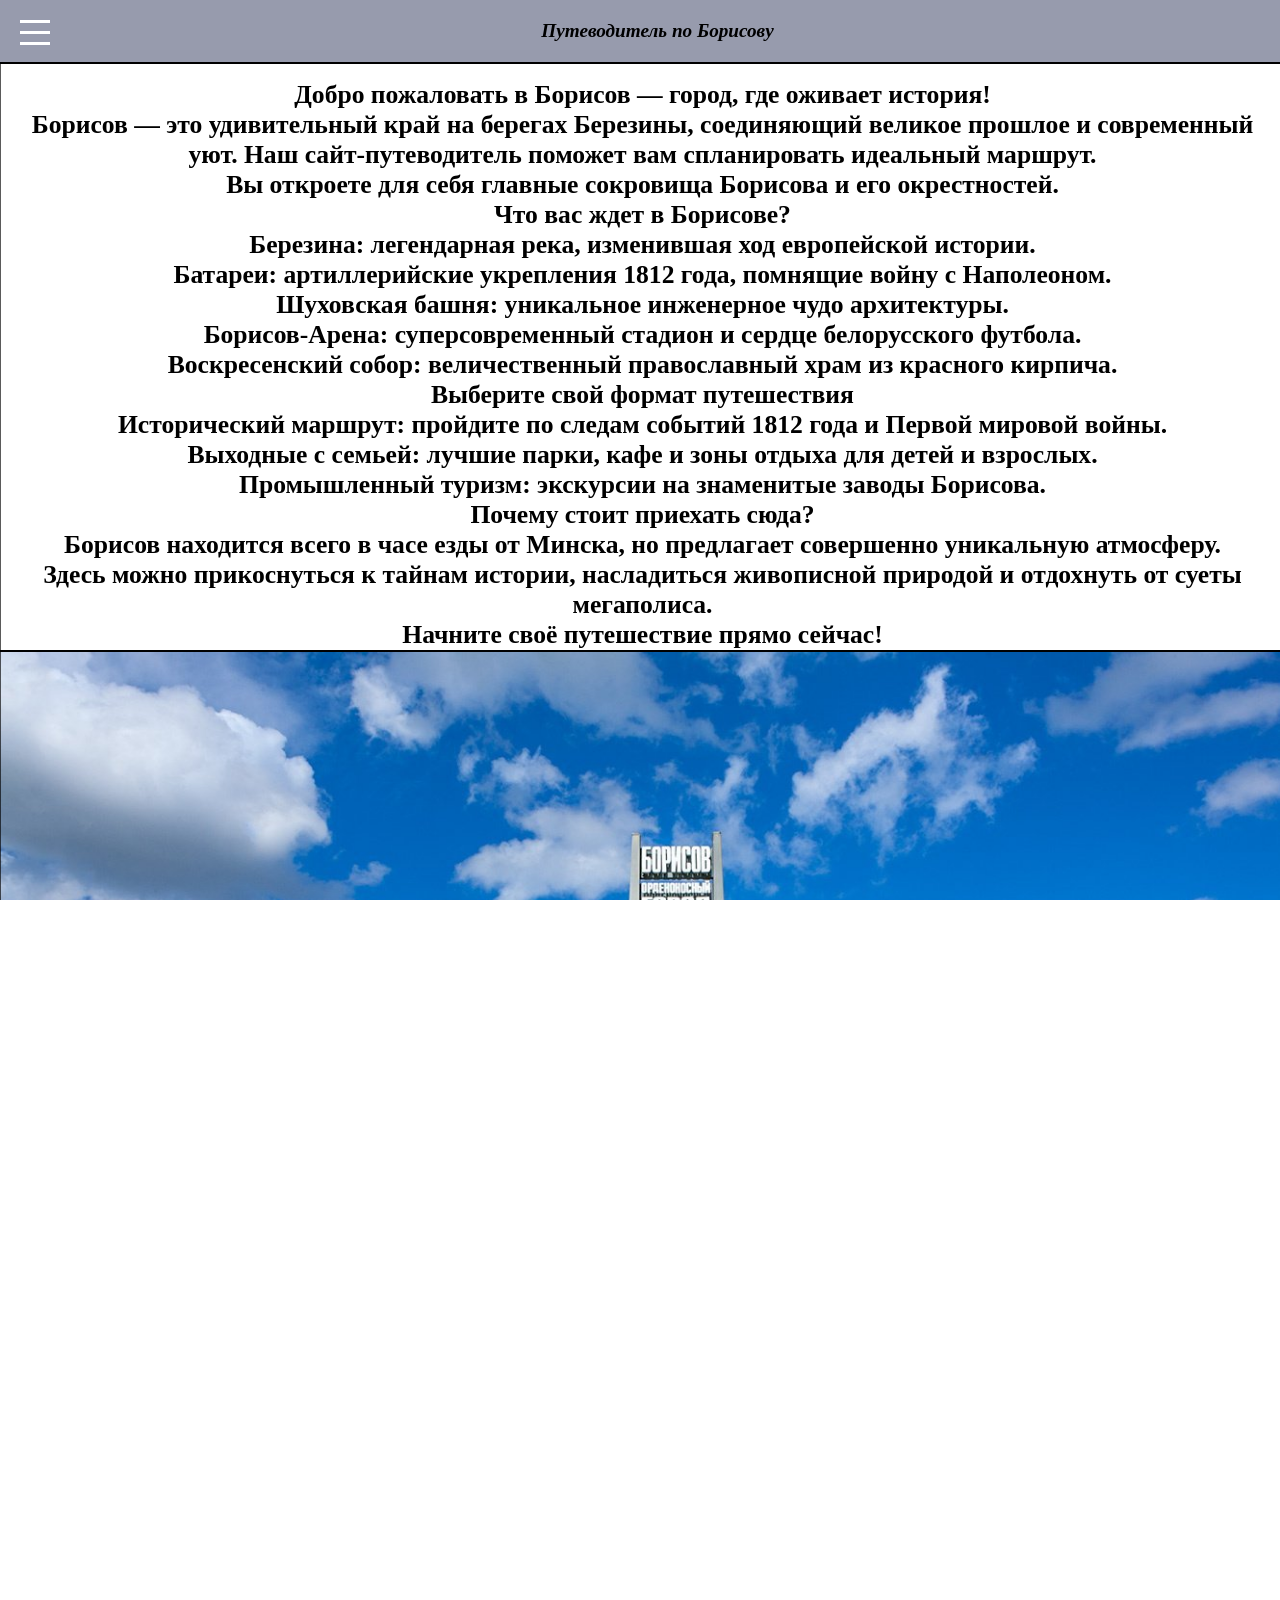
<file: index.html>
<!DOCTYPE html>
 <html lang="ru">
        <head>
            <meta charset="UTF-8">
            <meta name="viewport" content="width=device-width, initial-scale=1.0">
            <title>Гид по Борисову</title>
            <link rel="shortcut icon" href="img/main_warp/favicon.png" type="image/x-icon">
            <link rel="stylesheet" href="css/css main/header.css">
            <link rel="stylesheet" href="css/main.css">
            <link rel="stylesheet" href="css/css main/footer.css">
            <link rel="stylesheet" href="css/css main/aside.css">
            <link rel="stylesheet" href="css/style.css">
        </head>
        <body>
            
            <div class="content">

                <header>
                    <h2>Путеводитель по Борисову</h2>
                </header>
                <input type="checkbox" id="burger-toggle" class="burger-toggle">
                <label for="burger-toggle" class="burger-btn">
                    <span></span>
                </label>
                <!-- боковая сторона -->
            <aside id="aside">     
                <img id="aside_img" src="img/main/L_height.webp" alt="" > 

                <ul id="aside_ul" style="color: white;">    
                    <li><a href="index.html">Главная страница</a></li>
                    <li><a href="html/main.html">Основная информация</a></li>
                    <li><a href="html/cafe.html">Общественные пространства</a></li>
                    <li><a href="html/attractions.html">Достопримечательности</a></li>
                    <li><a href="html/educational.html">Учебные заведения</a></li>
                    <li><a href="html/map.html">Карта города</a></li>
                    <li><a href="html/fabric.html">Производства</a></li>
                    <li><a href="html/another.html">Прочее</a></li>
                </ul>
            </aside>

            <!-- основная часть -->
            <main id="main" class="main-content">
                <p id="tetx_main">Добро пожаловать в Борисов — город, где оживает история! 
                Борисов — это удивительный край на берегах Березины, соединяющий великое прошлое и современный уют. Наш сайт-путеводитель поможет вам спланировать идеальный маршрут. 
                Вы откроете для себя главные сокровища Борисова и его окрестностей.
                Что вас ждет в Борисове?
                Березина: легендарная река, изменившая ход европейской истории.
                Батареи: артиллерийские укрепления 1812 года, помнящие войну с Наполеоном.
                Шуховская башня: уникальное инженерное чудо архитектуры.
                Борисов-Арена: суперсовременный стадион и сердце белорусского футбола.
                Воскресенский собор: величественный православный храм из красного кирпича. 
                Выберите свой формат путешествия
                Исторический маршрут: пройдите по следам событий 1812 года и Первой мировой войны.
                Выходные с семьей: лучшие парки, кафе и зоны отдыха для детей и взрослых.
                Промышленный туризм: экскурсии на знаменитые заводы Борисова. 
                Почему стоит приехать сюда?
                Борисов находится всего в часе езды от Минска, но предлагает совершенно уникальную атмосферу. 
                Здесь можно прикоснуться к тайнам истории, насладиться живописной природой и отдохнуть от суеты мегаполиса.
                Начните своё путешествие прямо сейчас! 
                </p>
                <img class="img_main" src="img/main/xvcg3f1hgyc22w38g7cdtgg3aq113fbf.jpg" alt="ВЪезд в Борисов">
                <img class="img_main" src="img/main/caption.jpg" alt="Воскресенский собор Борисова">
                <img class="img_main" src="img/main/5f184b647d2b8-borisov1500.jpg" alt="Борисов-Арена">
            
            </main>
            
            <!-- футер -->
            <footer>
                <h3>Это мой первый сайт. Надеюсь вам понравилось😊</h3>

                <ul id="footer_ul">
                    <li><a href="https://t.me/guideBorisov" target="_blank">Мой Telegram</a></li>
                </ul>

            </footer>
            </div>
        </body> 
 </html>
</file>
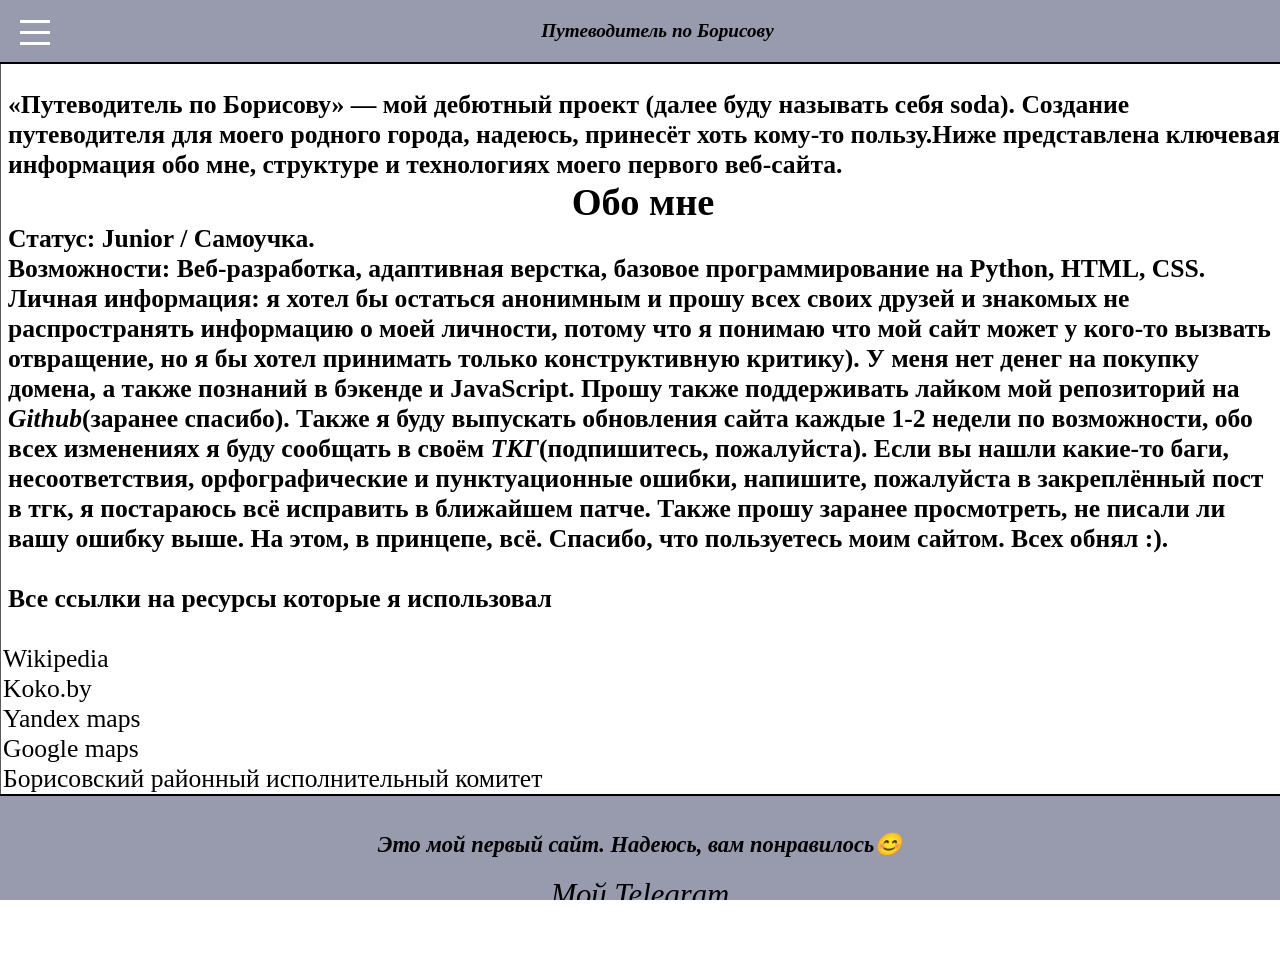
<file: html/another.html>
<!DOCTYPE html>
    <html lang="ru">
    <head>
        <meta charset="UTF-8">
        <meta name="viewport" content="width=device-width, initial-scale=1.0">
        <title>Карта города</title>

        <link rel="shortcut icon" href="../img/main_warp/favicon.png" type="image/x-icon">
        <link rel="stylesheet" href="../css/css main/header.css">
        <link rel="stylesheet" href="../css/css main/footer.css">
        <link rel="stylesheet" href="../css/css main/aside.css">
        <link rel="stylesheet" href="../css/style.css">
        <link rel="stylesheet" href="../css/main_different/main_another.css">
    </head>
    <body>
    <header>
            <h2>Путеводитель по Борисову</h2>
            </header>
            
            <div class="content">

                <input type="checkbox" id="burger-toggle" class="burger-toggle">
                <label for="burger-toggle" class="burger-btn">
                    <span></span>
                </label>
                <!-- боковая сторона -->
            <aside id="aside">     
                <img id="aside_img" src="../img/main/L_height.webp" alt=""> 

                <ul id="aside_ul" style="color: white;">    
                    <li><a href="../index.html">Главная страница</a></li>
                    <li><a href="../html/main.html">Основная информация</a></li>
                    <li><a href="../html/cafe.html">Общественные пространства</a></li>
                    <li><a href="../html/attractions.html">Достопримечательности</a></li>
                    <li><a href="../html/educational.html">Учебные заведения</a></li>
                    <li><a href="../html/map.html">Карта города</a></li>
                    <li><a href="../html/fabric.html">Производства</a></li>
                    <li><a href="../html/another.html">Прочее</a></li>
                </ul>
            </aside>

            <!-- основная часть -->
            <main id="main_another" class="main-content">
                <p>«Путеводитель по Борисову» — мой дебютный проект (далее буду называть себя soda). Создание путеводителя для моего родного города, надеюсь, принесёт хоть кому-то пользу.Ниже представлена ключевая информация обо мне, структуре и технологиях моего первого веб-сайта.</p>
                <h2>Обо мне</h2> 
                <p>Статус: Junior / Самоучка. <br> Возможности: Веб-разработка, адаптивная верстка, базовое программирование на Python, HTML, CSS. <br>  Личная информация: я хотел бы остаться анонимным и прошу всех своих друзей и знакомых не распространять информацию о моей личности, потому что я понимаю что мой сайт может у кого-то вызвать отвращение, но я бы хотел принимать только конструктивную критику). У меня нет денег на покупку домена, а также познаний в бэкенде и JavaScript. Прошу также поддерживать лайком мой репозиторий на <a href="https://github.com/volkovssivan-max/BorisovGuide" target="_blank"><b><i>Github</i></b></a>(заранее спасибо). Также я буду выпускать обновления сайта каждые 1-2 недели по возможности, обо всех изменениях я буду сообщать в своём <a href="https://t.me/guideBorisov" target="_blank"><i><b>ТКГ</b></i></a>(подпишитесь, пожалуйста). Если вы нашли какие-то баги, несоответствия, орфографические и пунктуационные ошибки, напишите, пожалуйста в закреплённый пост в тгк, я постараюсь всё исправить в ближайшем патче. Также прошу заранее просмотреть, не писали ли вашу ошибку выше. На этом, в принцепе, всё. Cпасибо, что пользуетесь моим сайтом. Всех обнял :).</p><br>
                <p>Все ссылки на ресурсы которые я использовал</p><br>
                <ul>
                    <li><a href="https://ru.wikipedia.org/wiki/%D0%91%D0%BE%D1%80%D0%B8%D1%81%D0%BE%D0%B2_(%D0%B3%D0%BE%D1%80%D0%BE%D0%B4)">Wikipedia</a></li>
                    <li><a href="https://koko.by/catalog/borisov">Koko.by</a></li>
                    <li><a href="https://yandex.by/maps/">Yandex maps</a></li>
                    <li><a href="https://maps.google.com/">Google maps</a></li>
                    <li><a href="https://borisov.gov.by/">Борисовский районный исполнительный комитет</a></li>
                </ul>
            </main>
            
            <!-- футер -->
            <footer>
                <h3>Это мой первый сайт. Надеюсь, вам понравилось😊</h3>

                <ul id="footer_ul">
                    <li><a href="https://t.me/guideBorisov" target="_blank">Мой Telegram</a></li>
                </ul>

            </footer>
        </div>    
    </body>
</html>
</file>
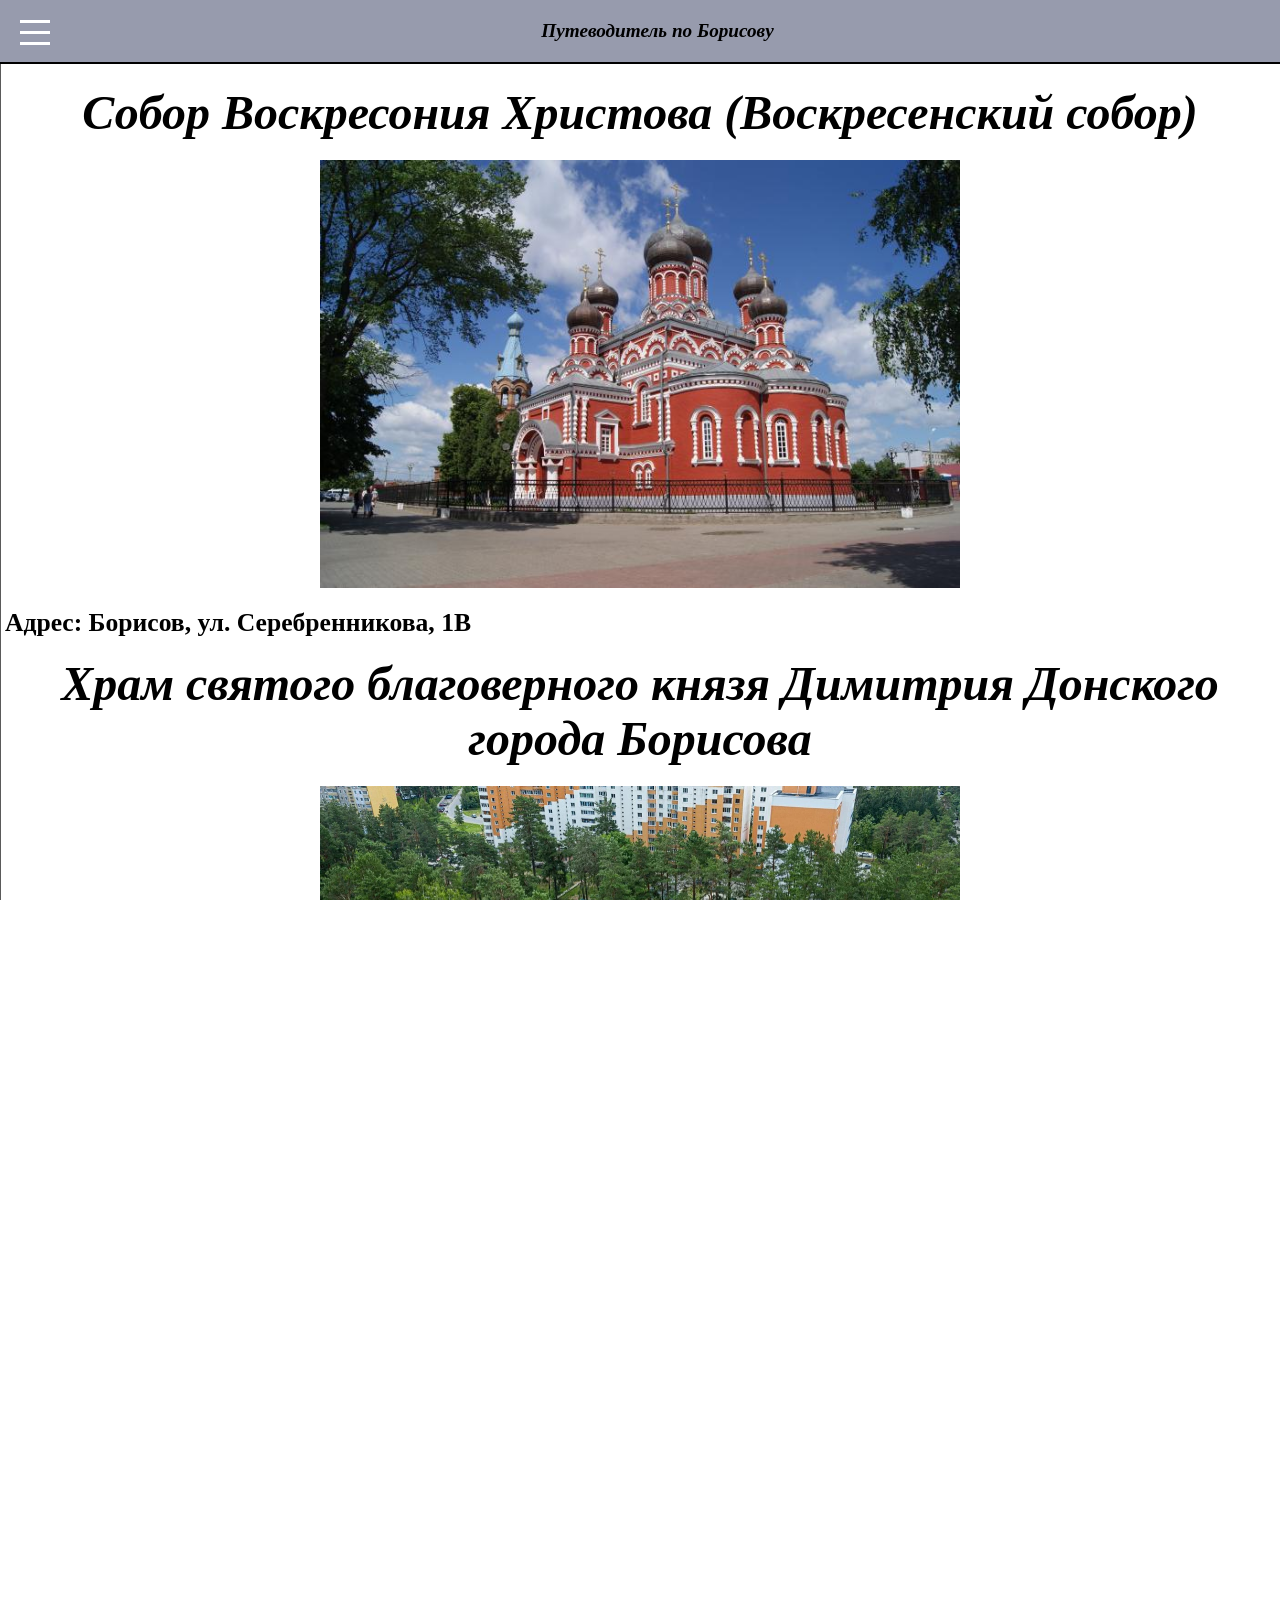
<file: html/attractions.html>
<!DOCTYPE html>
<html>
    <head>
        <meta charset="UTF-8">
        <meta name="viewport" content="width=device-width, initial-scale=1.0">
        <title>Достопримечательности</title>

        <link rel="shortcut icon" href="../img/main_warp/favicon.png" type="image/x-icon">
        <link rel="stylesheet" href="../css/css main/header.css">
        <link rel="stylesheet" href="../css/css main/footer.css">
        <link rel="stylesheet" href="../css/css main/aside.css">
        <link rel="stylesheet" href="../css/style.css">
        <link rel="stylesheet" href="../css/main_different/main_attractions.css">
    </head>
    <body>
    
        <div class="content">
                <header>
                     <h2>Путеводитель по Борисову</h2>
                </header>
                <input type="checkbox" id="burger-toggle" class="burger-toggle">
                <label for="burger-toggle" class="burger-btn">
                    <span></span>
                </label>

            <!-- боковая сторона -->
            <aside id="aside">     
                <img id="aside_img" src="../img/main/L_height.webp" alt=""> 

                <ul id="aside_ul" style="color: white;">    
                    <li><a href="../index.html">Главная страница</a></li>
                    <li><a href="../html/main.html">Основная информация</a></li>
                    <li><a href="../html/cafe.html">Общественные пространства</a></li>
                    <li><a href="../html/attractions.html">Достопримечательности</a></li>
                    <li><a href="../html/educational.html">Учебные заведения</a></li>
                    <li><a href="../html/map.html">Карта города</a></li>
                    <li><a href="../html/fabric.html">Производства</a></li>
                    <li><a href="../html/another.html">Прочее</a></li>
                </ul>
            </aside>

            <!-- основная часть -->
            <main id="main_attractions" class="main-content">

                <h2>Собор Воскресония Христова (Воскресенский собор)</h2>

                <div class="img">
                    <img src="../img/main_attractions/Собор_в_честь_Воскресения_Христова.jpg" alt="Воскресенский собор">
                </div>

                <p>Адрес: Борисов, ул. Серебренникова, 1В</p><br>

                <h2>Храм святого благоверного князя Димитрия Донского города Борисова</h2>

                <div class="img">
                    <img src="../img/main_attractions/don1.webp" alt="Храм святого благоверного князя Димитрия Донского города Борисова">
                </div>

                <p>Адрес: Борисов, ул. Лопатина, 30</p><br>

                <h2>Церковь в честь Рождества Христова</h2>

                <div class="img">
                    <img src="../img/main_attractions/chirst.webp" alt="Церковь в честь Рождества Христова">
                </div>

                <p>Адрес: Борисов, ул. Заслонова, 29Б</p><br>

                <h2>Костёл Рождества Пресвятой Девы Марии</h2>

                <div class="img">
                    <img src="../img/main_attractions/deva.webp" alt="Костёл Рождества Пресвятой Девы Марии">
                </div>

                <p>Адрес: Борисов, ул. 3-го Интернационала, 28</p><br>
                
                <h2>Костёл Cошествия Cвятого Духа</h2>

                <div class="img">
                    <img src="../img/main_attractions/dyx.webp" alt="Костёл Cошествия Cвятого Духа">
                </div>

                <p>Адрес: Борисов, ул. Гагарина, 115</p><br>

                <h2>Вокзал</h2>

                <div class="img">
                    <img src="../img/main_attractions/vok.webp" alt="Вокзал">
                </div>

                <p>Адрес: Борисов, ул. Труда, 7А</p><br>
     
                <h2>Памятник Князю Борису</h2>

                <div class="img">
                    <img src="../img/main_attractions/boris.jpg" alt="Памятник Князю Борису">
                </div>

                <p>Адрес: Борисов, Соборная площадь(площадь 900-летия Борисова)</p><br>

                <h2>Водонапорная башня инженера Шухова</h2>

                <div class="img">
                    <img src="../img/main_attractions/basha.jpg" alt="Водонапорная башня инженера Шухова">
                </div>

                <p>Адрес: Борисов, пересечение ул. Гастелло и ул. Энгельса</p><br>

                <h2>Борисовский объединенный музей</h2>
                <div class="img">
                    <img src="../img/main_attractions/museum.jpg" alt="Борисовский объединенный музей">
                </div>

                <p>Адрес: Борисов, пр. Революции, 67</p><br>

                <h2>Стадион «Борисов-Арена»</h2>
                <div class="img">
                    <img src="../img/main_attractions/arena.jpg" alt="Стадион «Борисов-Арена»">
                </div>

                <p>Адрес: Борисов, ул. Гагарина, 119</p><br>

                <h2>Руины Борисовского замка</h2>
                <div class="img">
                    <img src="../img/main_attractions/zamok.jpg" alt="Руины Борисовского замка">
                </div>

                <p>Адрес: Борисов, ул. Лопатина, 2А/p><br>

                <h2>Мемориал «Брилевское поле»</h2>
                <div class="img">
                    <img src="../img/main_attractions/pole.jpg" alt="Мемориал «Брилевское поле»">
                </div>

                <p>Адрес: 7 км от Борисова/p><br>

                <h2>Музей-усадьба И. Х. Колодеева</h2>
                <div class="img">
                    <img src="../img/main_attractions//kolodeev.jpg" alt="Музей-усадьба И. Х. Колодеева»">
                </div>

                <p>Адрес: Борисов,ул. 30 лет ВЛКСМ, 8/p><br>
            </main>
            
            <!-- футер -->
            <footer>
                <h3>Это мой первый сайт. Надеюсь, вам понравилось😊</h3>

                <ul id="footer_ul">
                    <li><a href="https://t.me/guideBorisov" target="_blank">Мой Telegram</a></li>
                </ul>

            </footer>
        </div>    
    </body>
</html>
</file>
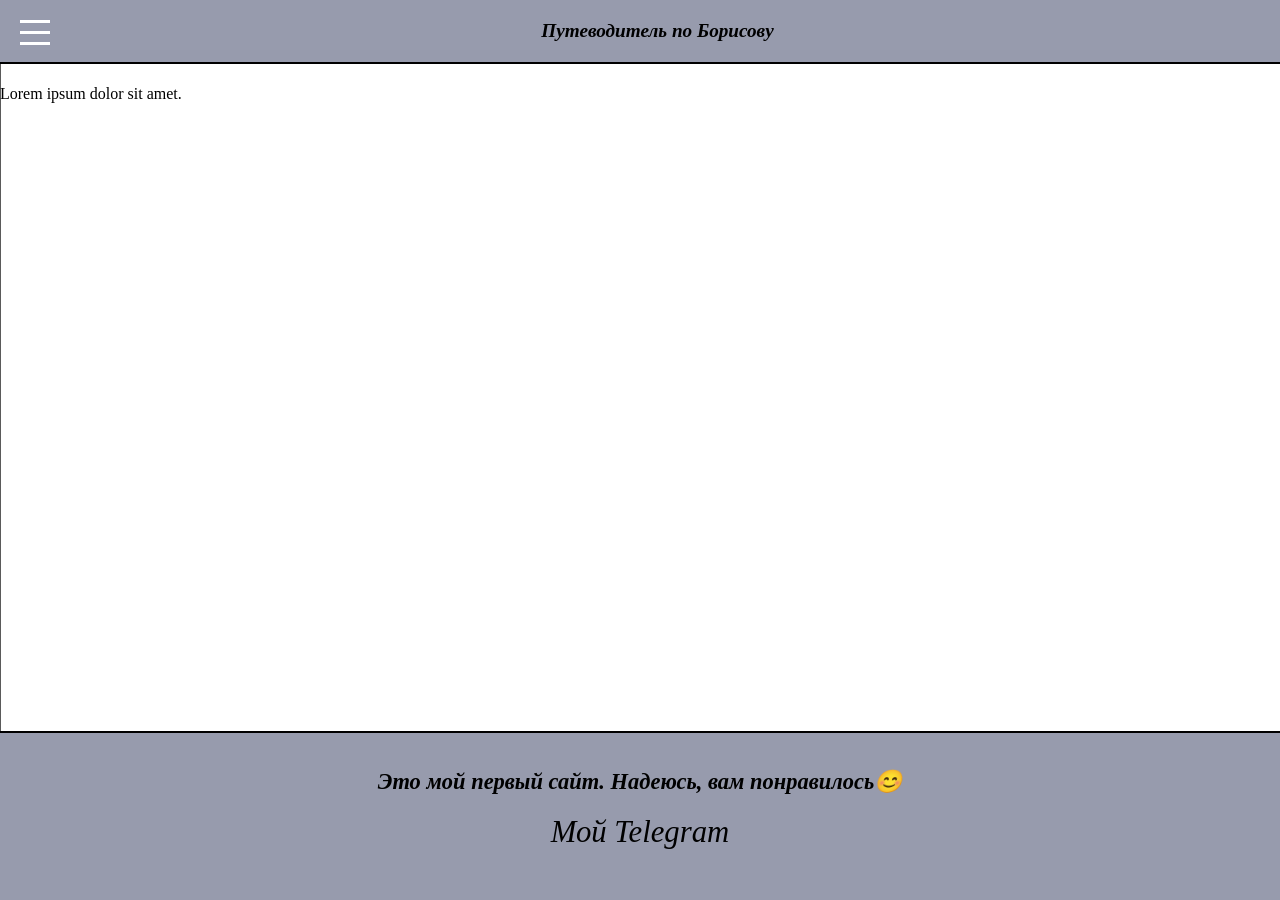
<file: html/educational.html>
<!DOCTYPE html>
    <html lang="en">
    <head>
        <meta charset="UTF-8">
        <meta name="viewport" content="width=device-width, initial-scale=1.0">
        <title>Учебные заведения</title>

        <link rel="shortcut icon" href="../img/main_warp/favicon.png" type="image/x-icon">
        <link rel="stylesheet" href="../css/css main/header.css">
        <link rel="stylesheet" href="../css/css main/footer.css">
        <link rel="stylesheet" href="../css/css main/aside.css">
        <link rel="stylesheet" href="../css/style.css">
        <link rel="stylesheet" href="../css/main_different/main_warp.css">
    </head>
    <body>
    <header>
            <h2>Путеводитель по Борисову</h2>
            </header>
            
            <div class="content">

                <input type="checkbox" id="burger-toggle" class="burger-toggle">
                <label for="burger-toggle" class="burger-btn">
                    <span></span>
                </label>

            <!-- боковая часть -->
            <aside id="aside">     
                <img id="aside_img" src="../img/main/L_height.webp" alt=""> 

                <ul id="aside_ul" style="color: white;">    
                    <li><a href="../index.html">Главная страница</a></li>
                    <li><a href="../html/main.html">Основная информация</a></li>
                    <li><a href="../html/cafe.html">Общественные пространства</a></li>
                    <li><a href="../html/attractions.html">Достопримечательности</a></li>
                    <li><a href="../html/educational.html">Учебные заведения</a></li>
                    <li><a href="../html/map.html">Карта города</a></li>
                    <li><a href="../html/fabric.html">Производства</a></li>
                    <li><a href="../html/another.html">Прочее</a></li>
                </ul>
            </aside>

            <!-- основная часть -->
            <main id="main_warp" class="main-content">
                Lorem ipsum dolor sit amet.
            </main>
            
            <!-- футер -->
            <footer>
                <h3>Это мой первый сайт. Надеюсь, вам понравилось😊</h3>

                <ul id="footer_ul">
                    <li><a href="https://t.me/guideBorisov" target="_blank">Мой Telegram</a></li>
                </ul>

            </footer>
        </div>    
    </body>
</html>
</file>
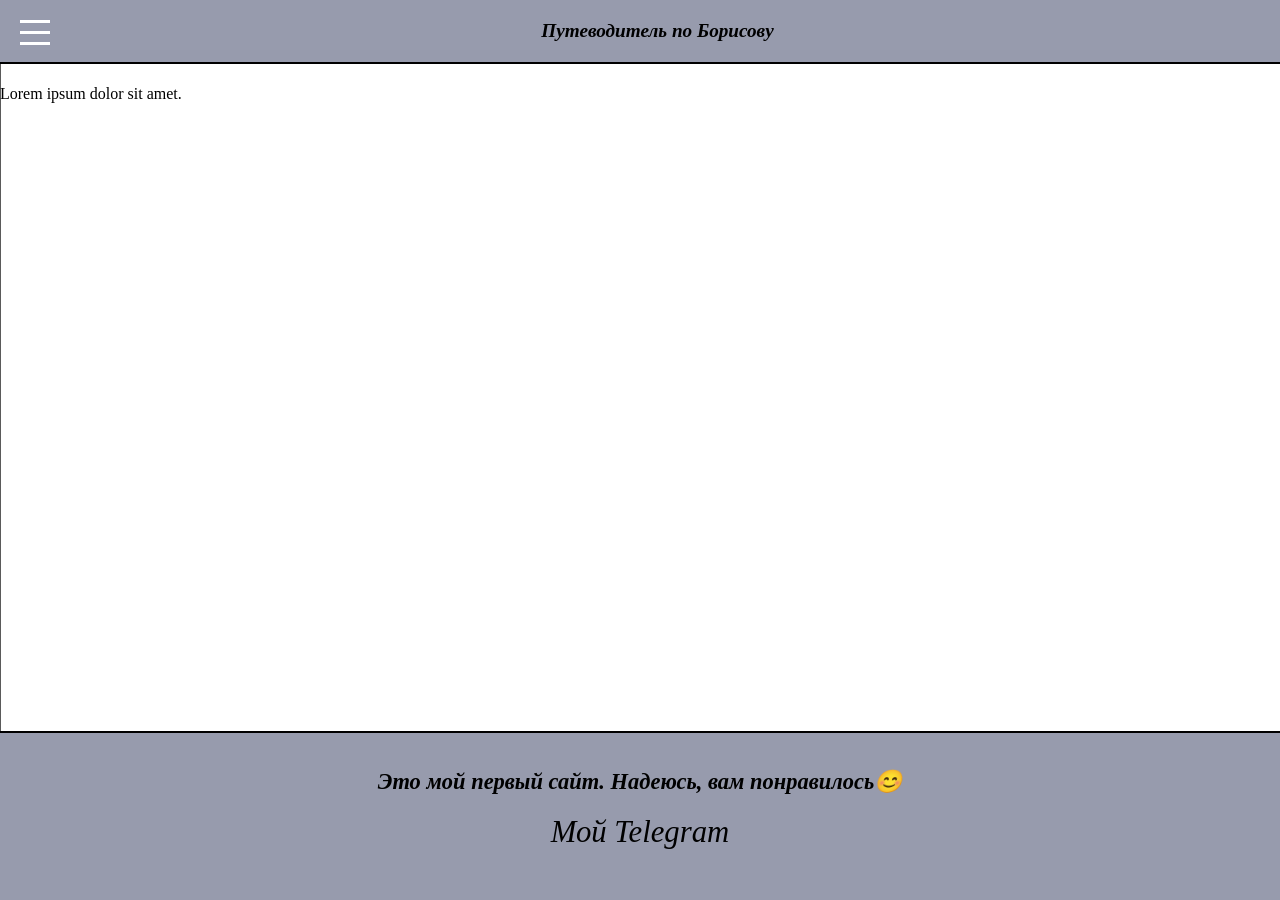
<file: html/fabric.html>
<!DOCTYPE html>
    <html lang="en">
    <head>
        <meta charset="UTF-8">
        <meta name="viewport" content="width=device-width, initial-scale=1.0">
        <title>Производства</title>

        <link rel="shortcut icon" href="../img/main_warp/favicon.png" type="image/x-icon">
        <link rel="stylesheet" href="../css/css main/header.css">
        <link rel="stylesheet" href="../css/css main/footer.css">
        <link rel="stylesheet" href="../css/css main/aside.css">
        <link rel="stylesheet" href="../css/style.css">
        <link rel="stylesheet" href="../css/main_different/main_warp.css">
    </head>
    <body>
    <header>
             <h2>Путеводитель по Борисову</h2>
            </header>
            
            <div class="content">

                <input type="checkbox" id="burger-toggle" class="burger-toggle">
                <label for="burger-toggle" class="burger-btn">
                    <span></span>
                </label>

            <!-- боковая часть  -->
            <aside id="aside">     
                <img id="aside_img" src="../img/main/L_height.webp" alt=""> 

                <ul id="aside_ul" style="color: white;">    
                    <li><a href="../index.html">Главная страница</a></li>
                    <li><a href="../html/main.html">Основная информация</a></li>
                    <li><a href="../html/cafe.html">Общественные пространства</a></li>
                    <li><a href="../html/attractions.html">Достопримечательности</a></li>
                    <li><a href="../html/educational.html">Учебные заведения</a></li>
                    <li><a href="../html/map.html">Карта города</a></li>
                    <li><a href="../html/fabric.html">Производства</a></li>
                    <li><a href="../html/another.html">Прочее</a></li>
                </ul>
            </aside>

            <!-- основная часть -->
            <main id="main_warp" class="main-content">
                Lorem ipsum dolor sit amet.
            </main>
            
            <!-- футер -->
            <footer>
                <h3>Это мой первый сайт. Надеюсь, вам понравилось😊</h3>

                <ul id="footer_ul">
                    <li><a href="https://t.me/guideBorisov" target="_blank">Мой Telegram</a></li>
                </ul>

            </footer>
        </div>    
    </body>
</html>
</file>
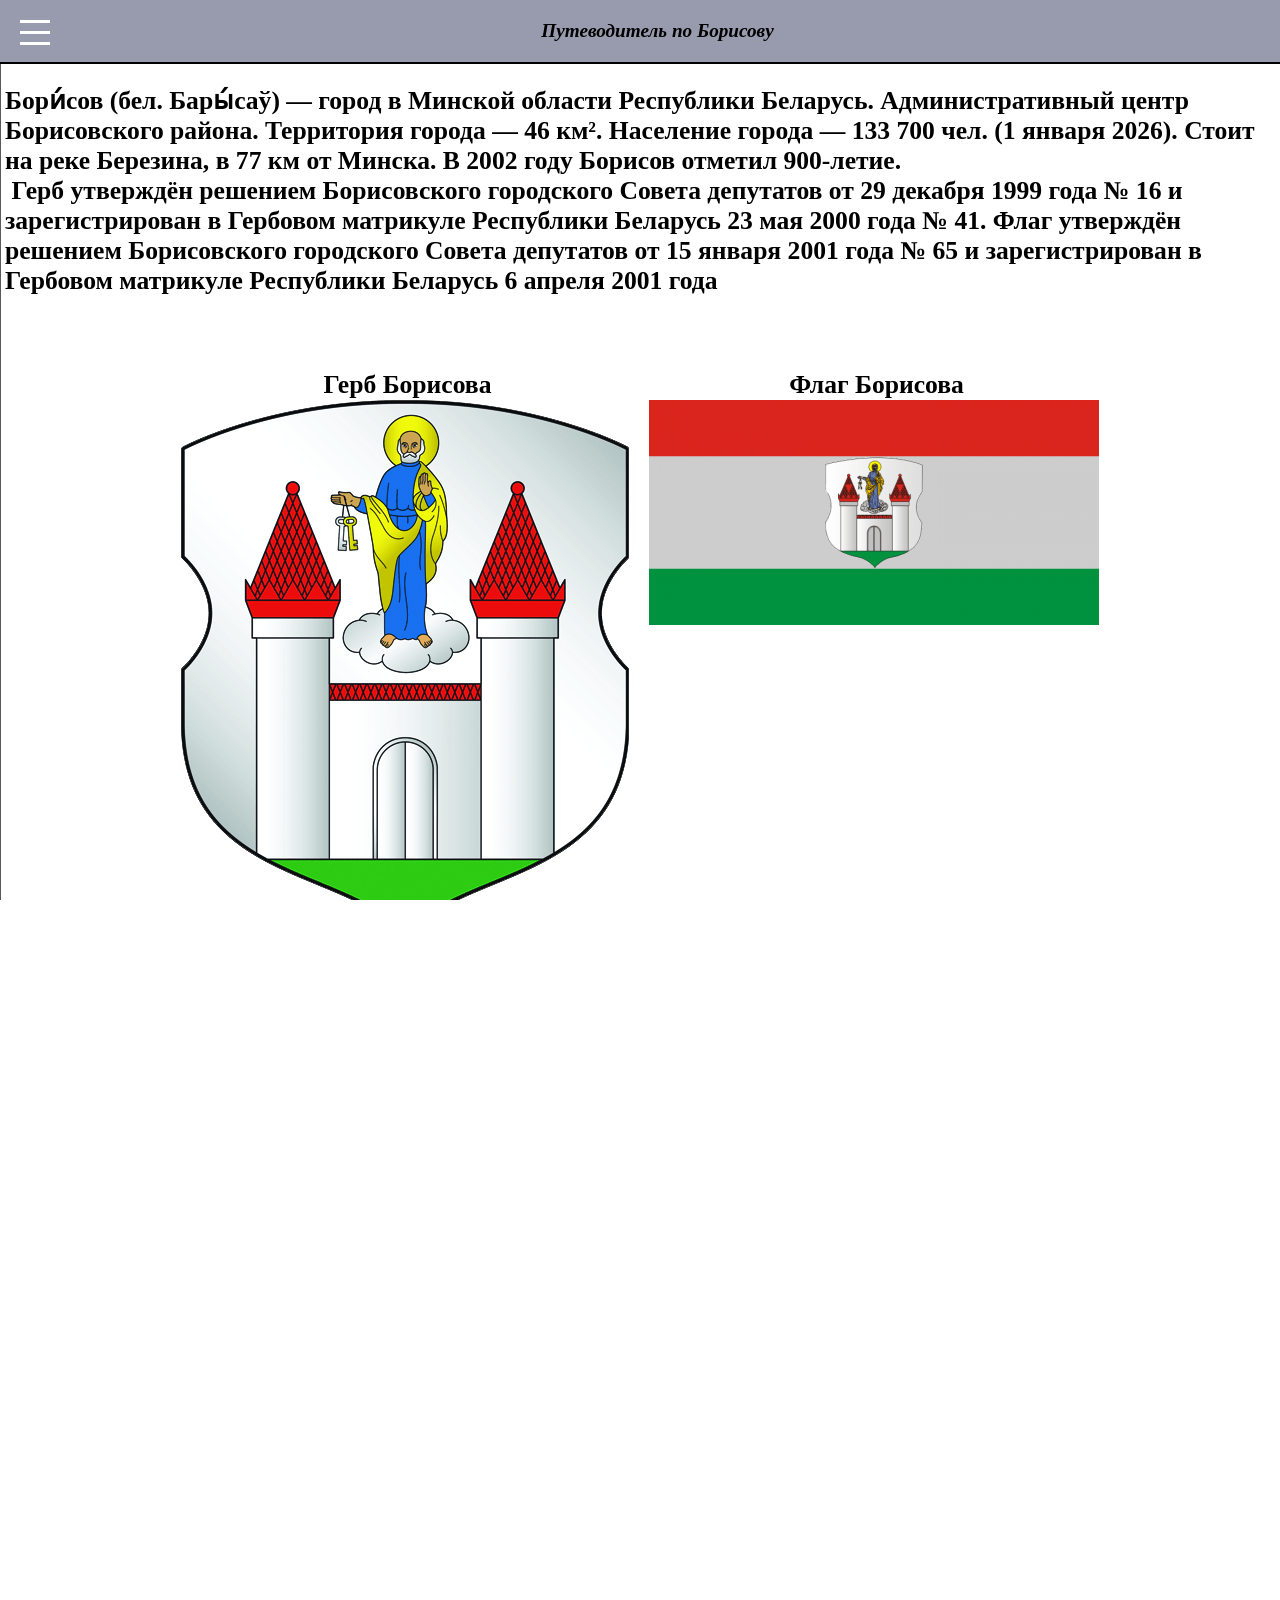
<file: html/main.html>
<!DOCTYPE html>
<html>
    <head>
        <meta charset="UTF-8">
        <meta name="viewport" content="width=device-width, initial-scale=1.0">
        <title>Основаня информация</title>

        <link rel="shortcut icon" href="../img/main_warp/favicon.png" type="image/x-icon">
        <link rel="stylesheet" href="../css/css main/header.css">
        <link rel="stylesheet" href="../css/css main/footer.css">
        <link rel="stylesheet" href="../css/css main/aside.css">
        <link rel="stylesheet" href="../css/style.css">
        <link rel="stylesheet" href="../css/main_different/main_warp.css">
    </head>
    <body>
    <header>
             <h2>Путеводитель по Борисову</h2>
            </header>
            
            <div class="content">

                <input type="checkbox" id="burger-toggle" class="burger-toggle">
                <label for="burger-toggle" class="burger-btn">
                    <span></span>
                </label>

            <!-- боковая часть -->
            <aside id="aside">     
                <img id="aside_img" src="../img/main/L_height.webp" alt=""> 

                <ul id="aside_ul" style="color: white;">    
                    <li><a href="../index.html">Главная страница</a></li>
                    <li><a href="../html/main.html">Основная информация</a></li>
                    <li><a href="../html/cafe.html">Общественные пространства</a></li>
                    <li><a href="../html/attractions.html">Достопримечательности</a></li>
                    <li><a href="../html/educational.html">Учебные заведения</a></li>
                    <li><a href="../html/map.html">Карта города</a></li>
                    <li><a href="../html/fabric.html">Производства</a></li>
                    <li><a href="../html/another.html">Прочее</a></li>
                </ul>
            </aside>

            <!-- основная часть -->
            <main id="main_warp" class="main-content">
                <p>Бори́сов (бел. Бары́саў) — город в Минской области Республики Беларусь. Административный центр Борисовского района. Территория города — 46 км². Население города — 133 700 чел. (1 января 2026). Стоит на реке Березина, в 77 км от Минска. В 2002 году Борисов отметил 900-летие.</p>
                <p> Герб утверждён решением Борисовского городского Совета депутатов от 29 декабря 1999 года № 16 и зарегистрирован в Гербовом матрикуле Республики Беларусь 23 мая 2000 года № 41. Флаг утверждён решением Борисовского городского Совета депутатов от 15 января 2001 года № 65 и зарегистрирован в Гербовом матрикуле Республики Беларусь 6 апреля 2001 года</p><br><br><br>

                <div class="img">   
                        <div class="main_warp_img_text">
                            <p>Герб Борисова</p>
                            <img  src="../img/main_warp/favicon.png" alt="герб Борисова">
                        </div>
                        <div class="main_warp_img_text">
                            <p>Флаг Борисова</p>
                            <img  src="../img/main_warp/flag.png" alt="Флаг Борисова">
                        </div>
                </div> 
                <p>Первое упоминание в летописях
В литовских летописях город Борисов упоминается 1102 годом: «В 1102 году князь Борис Всеславич ходил на ятвяг и, победя их, возвратясь, поставил град во своё имя…». Укреплённое поселение возникло на мысу-останце на левом берегу тогдашнего русла Березины в нынешнем агрогородке Старо-Борисов и названо именем полоцкого князя Бориса (Рогволда) Всеславича. Первое прямое упоминание о городе в Лаврентьевской летописи относится к 1127 году, а в Ипатьевской к 1128 году, как крепости Полоцкого княжества. Первый Борисовский детинец просуществовал до XIV века, когда сгорел в результате сильного пожара, о чём свидетельствуют археологические раскопки.

Возникновение нового города

Новый город возник на 4 км ниже по течению реки, к юго-востоку от первоначального расположения. На левом берегу Березины при слиянии с ней реки Схи на острове размером 200×300 м в XIV веке был построен деревянный замок, который просуществовал вплоть до XVIII века. Борисовский замок представлял собой деревянно-земляное укрепление, окружённое глубоким рвом с водой площадью около 2 га. Со временем постройки расширялись. В середине XIX века на месте сгнивших построек замка был построен новый — тюремный замок. В настоящий момент здесь располагается здание, относящееся к объектам историко-культурной ценности Беларуси, о чём свидетельствует установленный памятный знак.

В составе Великого княжества Литовского

Благодаря географическому положению уже к середине XIII века Борисов входит в число известных торгово-ремесленных центров. В конце XIII века Борисов вошел в состав Великого княжества Литовского. Числится в летописном «Списке русских городов дальних и ближних» (конец XIV века).
В 1558 году была издана географическая карта Польского Королевства и Великого Княжества Литовского, на которой обозначен город Борисов.
В 1563 году в соответствии с административно-территориальной реформой Борисовская волость была преобразована в Борисовское староство.
10 августа 1563 года Борисов получил от великого князя Сигизмунда Магдебургское право, освобождавшее жителей города от феодальных повинностей и дававшее им право на самоуправление.

В составе Речи Посполитой

С 1569 года, после подписания Люблинской унии, Борисов вплоть до XVIII века находился в пределах польско-литовского государства — Речи Посполитой. В 1662 году через город проезжал австрийский дипломат и путешественник Мейерберг Августин, который оставил описание архитектуры, быта жителей и окрестностей Борисова.
Многочисленные войны неоднократно разоряли и опустошали Борисов. В начале XV века междоусобная борьба князей Ягайло, Жигимонта и Свидригайло почти полностью разрушила город.
В июне 1655 года под Борисовом князь Юрий Барятинский во главе двухтысячного передового полка разбил отряд литовских войск.
Во время войны России и Речи Посполитой 1654—1667 гг. его несколько раз занимали то русские войска, то войска Речи Посполитой. Серьёзно пострадал он и в годы Северной войны (1700—1721).
В 1792 году король Станислав-Август объявил Борисов городом вольным от всякой земской юрисдикции и дал ему герб с изображением в белом поле ворот с двумя башнями, между которых стоит св. Апостолов Петр с ключами.

В составе Российской империи

В состав Российской империи вместе с Минском и белорусскими землями Борисов вошел после второго раздела Речи Посполитой в 1793 году, став уездным городом.
22 января 1796 года был утвержден герб города (закон № 17435), несколько отличавшийся от предыдущего. В верхней части щита — герб Минский. В нижней — герб, данный королём Станиславом Августом: две военные башни с воротами между ними, поставленными в серебряном поле, а над оными виден стоящий на облаке Святой Апостол Пётр, который в правой руке держит ключи от города. Герб символизировал стойкость, неприступность и открытый путь для добрососедства и торговли.
В 1812 Борисов занят был французами и назначен главным городом особой подпрефектуры. Отечественная война 1812 года оставила глубокий след в истории города. Березинская переправа близ Борисова, по свидетельству историков, стала самой мрачной страницей истории войн Наполеона. Французы до сих пор употребляют слово «березина» (фр. Bérézina или bérézina) как синоним полного провала и катастрофы.
Памятники у деревни Студенка и на Брилевском поле рассказывают о событиях 200-летней давности. В самом Борисове сохранились остатки артиллерийской батареи российских войск, построенные на правом берегу Березины накануне нашествия Наполеона. Батареи — первый исторический памятник в Борисове, взятый в 1926 под охрану государства. В 1985 году здесь установлен памятный знак.
В 1840 году в Борисов было переведено одноклассное приходское училище из заштатного города Радошковичи.
В XIX веке в Борисове работали спичечные фабрики «Виктория», «Березина» и стеклозавод.
В 1912 году в Борисове основан небольшой лесопильный завод, который по сегодняшний день существует под названием «Борисовский лесопильный комбинат».

В составе СССР

В ноябре 1917 года в Борисове установлена Советская власть. С 1918 года город занят германскими войсками, но уже 2 декабря 1918 года после ухода немецких был занят войсками Советской России и вошёл в состав Белорусской Советской Социалистической Республики, а 27 февраля 1919 года в состав Литовско-Белорусской Советской Социалистической Республики.
В 1919—1920 годах город был оккупирован польскими войсками. 18 марта 1921 года по Рижскому договору территория Белоруссии была поделена между Польшей и Белорусской ССР (независимость которой была признана Польшей), Борисов стал советским.
С 17 июля 1924 года Борисов — центр района БССР.
Борисовский голодный бунт 1932 года стал результатом провалов советского руководства в продовольственной политике, вызвал растерянность местных властей и привёл к частичной отмене непопулярных мер.
На 1 сентября 1940 года в городе дислоцировались Борисовские автомобильное (в военном городке «Печи» (юго-западнее Ново-Борисова)) и кавалерийское училища.
Кавалерийское училище было сформировано как Минское, но в связи с нехваткой казарменного фонда в Минске, летом 1940 года, военное училище было переведено в Борисов и получило наименование Борисовское кавучилище. С 14 февраля 1941 года согласно приказу Hародного Kомиссара Oбороны Союза ССР № 060 кавучилище переформировывается в бронетанковое, по штату № 17/21. Переформирование должно было быть завершено к 15 марта 1941 года.
До начала войны Борисовское автомобильное училище было переведено в город Гомель.

Великая Отечественная война

Личный состав бронетанкового училища участвовал в оборонительных боях, за город, летом 1941 года. Согласно директиве Генерального штаба Красной Армии, от 3 июля 1941 года Борисовское бронетанковое училище эвакуировано в город Саратов, и переименовано в 3-е Саратовское БТУ.
В период с 2 июля 1941 года по 1 июля 1944 года немецкими оккупационными властями в городе были созданы 6 лагерей смерти, в которых погибло более 33 тысяч человек. Еврейское население города было загнано нацистами в гетто и позже практически полностью уничтожено. Активное участие в убийстве евреев приняли местные полицаи. Так, переводчик группы армий «Центр» обер-вахмистр Зёинекен, шокированный увиденным, писал:
Их везли к месту казни в русских машинах в сопровождении назначенных для этой цели людей из русской полиции безопасности Борисова. Поскольку их было недостаточно, то прислали подкрепление из Зембина и других отделов русской полиции безопасности. Её служащие носили красно-белые ленты на рукавах…
Вечером выстрелы уже слышались не только из леса. Стреляли в самом гетто и почти на всех улицах города, потому что многие евреи, спасаясь, бежали из гетто и пытались там укрыться. В этот вечер и ночью из-за неразберихи даже немцам не рекомендовалось выходить на улицу, чтобы не попасть под пули русских полицейских.
Полицейским выдали много спиртного, иначе они вряд ли сумели бы справиться с этим тяжелым заданием! Население Борисова считает, что люди из русской полиции присвоили ценности, оставленные евреями: золото, серебро, меха, ткани, кожу и прочее — как присваивали всё это и во время предыдущих расстрелов. Более того, говорят, что большинство этих полицейских — бывшие коммунисты. Но никто не отваживается донести на них, так все запуганы.
В боях за освобождение Борисова в 1944 отличились войска 3-го Белорусского фронта, 13 воинских частей и соединений удостоены почетного наименования «Борисовских». На Борисовской земле 29 человек стали Героями Советского Союза, в том числе парторг танковой роты П. Н. Рак. В честь экипажа П. Рака в городе установлен памятник — танк ИС-2.

В составе Республики Беларусь

С 1991 года после распада СССР Борисов относится к Республике Беларусь.
31 июля 2006 года Борисовский район и город Борисов объединены в одну административно-территориальную единицу — Борисовский район с административным центром город Борисов[19].
В 2009 году в связи с празднованием 65-й годовщины освобождения ­Республики Беларусь от немецко-фашистских захватчиков и в целях увековечения подвига воинов Красной Армии, партизан и подпольщиков Борисов награждён вымпелом «За мужнасць і стойкасць у гады Вялікай Айчыннай вайны» (Указ Президента Республики Беларусь от 29 июня 2009 года № 355).
В 2021 году Борисов объявлен Культурной столицей Республики Беларусь.

Органы власти

Представительным органом власти является Борисовский районный Совет депутатов. Он состоит из 34 человек и избирается жителями по одномандатным округам. Срок полномочий 4 года. Совет депутатов 29 созыва был избран 25 февраля 2024 года. Исполнительным и распорядительным органом власти является Борисовский районный исполнительный комитет.

Улицы

В городе представлено около 270 улиц. Самые протяжённые из них: Лопатина, III Интернационала, Гагарина, Чапаева, Красноармейская, Заводская, Сенная, Дымки, полка Нормандия-Неман, Днепровская, Даумана, Строителей. В городе один проспект — Революции

Краткая информация

54°13′27″ с. ш. 28°30′43″ в. д.
Страна	 Беларусь
Область	Минская
Район	Борисовский
Председатель райисполкома	Николай Николаевич Карпович
История и география
Основан	1102
Первое упоминание	1102
Площадь	46 км²
Высота 	173 м
Тип климата	умеренно-континентальный
Часовой пояс	UTC+3:00
Население   133 700 чел. (1 января 2026)
Плотность	3109 чел./км²
Национальности	белорусы, русские, украинцы и др.
Конфессии	православные, католики, протестанты и др.
Название жителей	борисовча́нин, борисовча́нка, борисовча́не
Цифровые идентификаторы
Телефонный код	+375 177
Почтовый индекс	222120
Автомобильный код	5
Награды	Орден Отечественной войны I степени
Реки	Березина, Сха
</p>
            </main>
            
            <!-- футер -->
             <footer> 
                <h3>Это мой первый сайт. Надеюсь, вам понравилось😊</h3>

                <ul id="footer_ul">
                    <li><a href="https://t.me/guideBorisov" target="_blank">Мой Telegram</a></li>
                </ul>
            </footer>
        </div>
    </body>
</html>
</file>
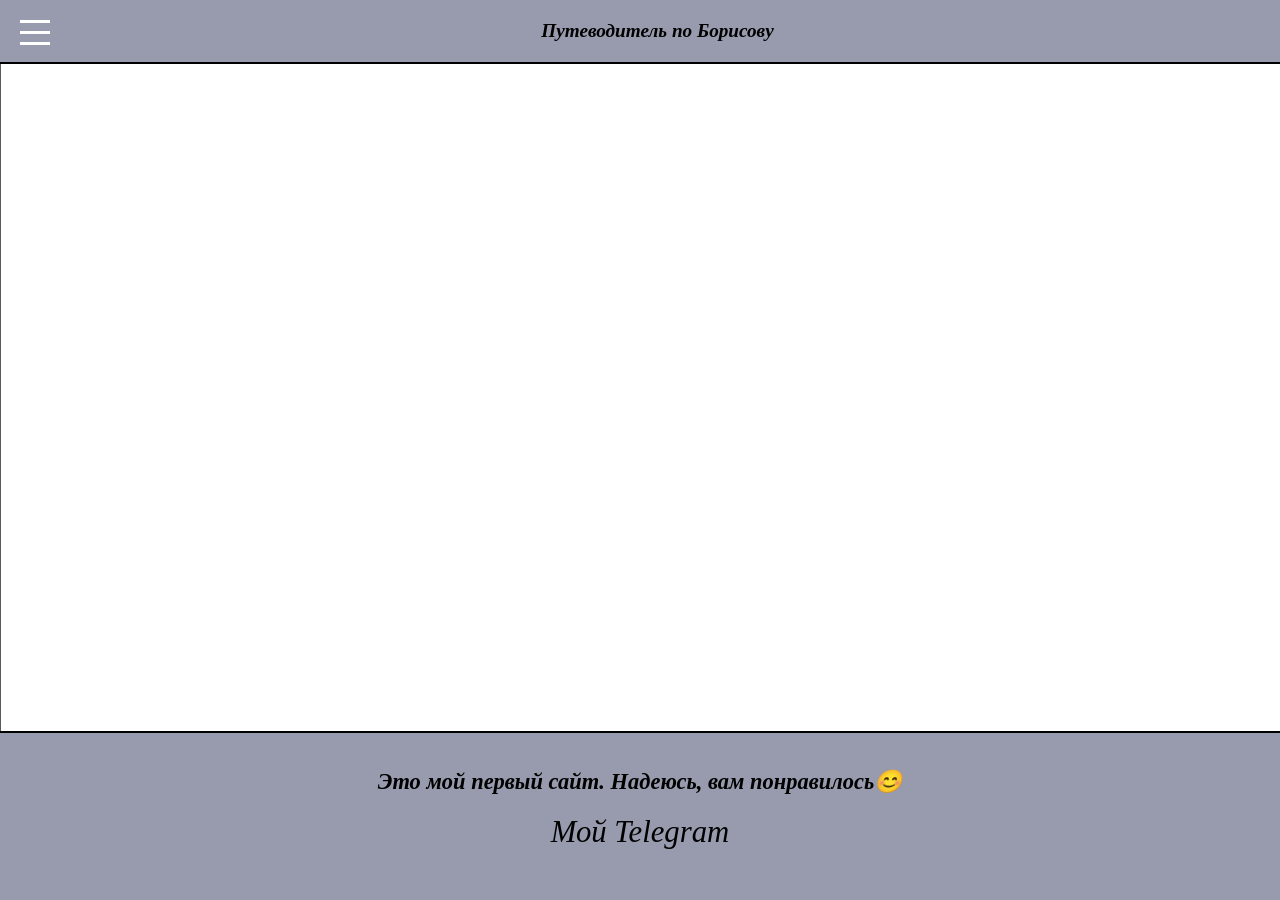
<file: html/map.html>
<!DOCTYPE html>
    <html lang="en">
    <head>
        <meta charset="UTF-8">
        <meta name="viewport" content="width=device-width, initial-scale=1.0">
        <title>Карта города</title>

        <link rel="shortcut icon" href="../img/main_warp/favicon.png" type="image/x-icon">
        <link rel="stylesheet" href="../css/css main/header.css">
        <link rel="stylesheet" href="../css/css main/footer.css">
        <link rel="stylesheet" href="../css/css main/aside.css">
        <link rel="stylesheet" href="../css/style.css">
        <link rel="stylesheet" href="../css/main_different/main_warp.css">
    </head>
    <body>
    <header>
             <h2>Путеводитель по Борисову</h2>
            </header>
            
            <div class="content">

                <input type="checkbox" id="burger-toggle" class="burger-toggle">
                <label for="burger-toggle" class="burger-btn">
                    <span></span>
                </label>

            <!-- боковая часть -->
            <aside id="aside">     
                <img id="aside_img" src="../img/main/L_height.webp" alt=""> 

                <ul id="aside_ul" style="color: white;">    
                    <li><a href="../index.html">Главная страница</a></li>
                    <li><a href="../html/main.html">Основная информация</a></li>
                    <li><a href="../html/cafe.html">Общественные пространства</a></li>
                    <li><a href="../html/attractions.html">Достопримечательности</a></li>
                    <li><a href="../html/educational.html">Учебные заведения</a></li>
                    <li><a href="../html/map.html">Карта города</a></li>
                    <li><a href="../html/fabric.html">Производства</a></li>
                    <li><a href="../html/another.html">Прочее</a></li>
                </ul>
            </aside>

            <!-- основная часть -->
            <main id="main_map" class="main-content">
                <iframe src="https://www.google.com/maps/embed?pb=!1m14!1m12!1m3!1d37314.27605255214!2d28.49861527730715!3d54.2306709858132!2m3!1f0!2f0!3f0!3m2!1i1024!2i768!4f13.1!5e0!3m2!1sru!2sby!4v1787322751337!5m2!1sru!2sby" width="100%" height="100%" style="border:0;" allowfullscreen="" loading="lazy" referrerpolicy="strict-origin-when-cross-origin"></iframe>
            </main>
            
            <!-- футер -->
            <footer>
                <h3>Это мой первый сайт. Надеюсь, вам понравилось😊</h3>

                <ul id="footer_ul">
                    <li><a href="https://t.me/guideBorisov" target="_blank">Мой Telegram</a></li>
                </ul>

            </footer>
        </div>    
    </body>
</html>
</file>
<file: css/css main/header.css>
/* шапка основа */
header {
    position: fixed;
    top: 0;
    left: 0;
    z-index: 100;
    width: 100%;
    height: auto;
    padding: 20px 0;

    background: #979bad;
    border-bottom: 2px solid #000;
    white-space: nowrap;
}

header:not(#header_ul) {
    text-align: center;
}

/* Шрифт */
header {   
    font-size: 1.2em;
    font-style: oblique;
    color: #000 ;
}
</file>
<file: css/main.css>
#main {
    margin-top: 40px;
}

#main img {   
    border-top: 2px solid #000;
}

/* text */
#tetx_main {
    background: #fff;
    font-size: 1.6em;
    text-align: center;
    font-weight: bold;
    white-space: pre-line;
}


/* img */
.img_main {
    display: block;
    height: auto;
    width: 100%;
    max-width: 90vw;
}
</file>
<file: css/css main/footer.css>
/* footer основа */
footer {
    display: flex;
    flex-direction: column;
    width: 100%;
    min-height: auto;
    background: #979bad;
    border-top: 2px solid #000;

    position: relative;
    z-index: 1001;

    margin-top: auto;
}

footer h3{
    font-family: Garamond;
    text-align: center;
    padding-top: 35px;
    padding-left: 15px;
    padding-right: 15px;
}   

/* шапка доп.текст */
#footer_ul {
    list-style: none;
    display: block;
    margin-top: 20px;
    padding-bottom: 50px;
    text-align: center;
}

/* Шрифт */
footer {   
    font-size: 1.2em;
    font-style: oblique;
}

/* элементы под текста */
#footer_ul li {
    display: inline-block;
    background: #979bad;
    padding: 0 20px;
    cursor: pointer;  
    font-size: 1.6em;
}

#footer_ul a {
    transition: color 0.3s ease-in-out; 
}

#footer_ul a:hover {
    color: #fff;
}
</file>
<file: css/css main/aside.css>
/* основа бок */
#aside {
    border-right: 2px solid #000;
    position: fixed;
    width: 15vw;   
    top: 0; 
    left: 0;
    min-height: 100vh;     
    height: 100vh; 
    
    transition: transform 0.4s ease-in-out;
    z-index: 5;
    background: #000;

    display: flex;
    flex-direction: column;
}

/* текст бок */
#aside_ul {
    font-size: 1.8em;
    color: #fff;    
    list-style-type: none;
    text-align: center;
    overflow-wrap: break-word;

    font-style: oblique;
    position: relative; 
    z-index: 2;

    text-shadow: 1px 1px 4px rgba(0, 0, 0, 0.8); 
    margin-top: 120px;
    width: 100%;
}

#aside_ul li:not(:first-of-type){
    padding: 0;
    margin-top: 40px ;
}

/* боковые изображение */
#aside_img {
    position: absolute; 
    top: 0;
    left: 0;
    width: 100%;
    height: 100%;       
    object-fit: cover; 
    z-index: 1;          
    filter: brightness(0.4); 
    pointer-events: none;
}

/* текст бок */
#aside_ul a {
    color: #fff;
    transition: color 0.3s ease-in-out; 
}

#aside_ul a:hover {
    color: #b3b3b3; 
} 

/* бургер меню */
.burger-btn,
#burger-toggle {
    display: none;
}

@media (max-width: 1558px) {

   .main-content {
        padding-left: 0 !important; 
        width: 100%;
        transition: transform 0.4s ease-in-out; 
    }
  
    .img_main {
        min-width: 100%;
        padding-left: 0;
    }

    .burger-btn {
        display: block;
        position: fixed;
        top: 20px;
        left: 20px;
        height: 25px;
        width: 30px;
        cursor: pointer;
        z-index: 102; 
    }

    .burger-btn::after, 
    .burger-btn::before, 
    .burger-btn span {
        position: absolute;
        width: 100%;
        height: 3px;
        background-color: #fff;
        transition: transform 0.3s ease, top 0.3s ease, opacity 0.2s ease;
    }

    .burger-btn::after {content: '';top: 0;}
    .burger-btn span {top: 11px;}
    .burger-btn::before {content: '';top: 22px; }

    #aside {
        width: 42vw; 
        max-width: 85vw;
        transform: translateX(-100%); 
        overflow-y: scroll;
    }

    #aside_ul li:not(:first-of-type) {
        margin-top: 40px; 
    }


    header h2 {
        font-size: 1em;
        margin-left: 35px;
    }

    #aside_ul {
        font-size: 1.4em; 
    }

    #burger-toggle:checked ~ #aside {
        transform: translateX(0);
    }

    #burger-toggle:checked ~ .burger-btn::after {
        top: 11px;
        transform: rotate(45deg);
        background-color: #fff; 
    }

    #burger-toggle:checked ~ .burger-btn span {
        opacity: 0;
        transform: scale(0); 
    }

    #burger-toggle:checked ~ .burger-btn::before {
        top: 11px;
        transform: rotate(-45deg); 
        background-color: #fff;
    }


     @media (max-width: 330px) {
        #burger-toggle:checked ~ .content {
            transform: translateX(85vw); 
        }
    }
}
</file>
<file: css/style.css>
/* основные настройки проекта */
:root {
    --main_border: 2px solid #000;
}

* {
    margin: 0;
    padding: 0;
    box-sizing: border-box;
}

html, body {
    width: 100%;
    height: 100%; 
    font-family: Garamond, serif;
    color: #000;
    overflow-y: auto;
    overflow-x: clip;
}

p {
    font-weight: bold;
    margin-left: 5px;
}

a:link, a:visited {
    color: #000;
    text-decoration: none;
}

a:hover {
    color: #b3b3b3; 
    transition: color 0.3s ease-in-out; 
}

.content {
    margin-top: 40px;     
    height: calc(100vh - 40px); 
    display: flex;
}

.content {
    flex-direction: column;
}

.main-content {
    width: 100%;
    flex: 1;
    padding-left: 15vw; 
    background: #fff;
    transition: transform 0.4s ease-in-out;
}
</file>
<file: css/main_different/main_another.css>
/* настройки для раздела Прочее*/
#main_another {
    font-size: 1.6em;
    margin: 50px 0 0 3px;
}

#main_another h2 {
    text-align: center;
}
</file>
<file: css/main_different/main_attractions.css>
/* насторойка для раздела Достопримечательности */
#main_attractions {
  margin-top: 45px;
}

#main_attractions p {
    text-align: left;
    white-space: pre-wrap;
    font-size: 1.6em;
}

#main_attractions h2 {
    font-size: 3em;
    white-space: pre-wrap;
    text-align: center;
    font-style: oblique;
}

.img {
    display: flex;
    justify-content: center;
    margin: 20px 0;
}

.img img {
    max-width: 50%;
    height: auto;
}
</file>
<file: css/main_different/main_warp.css>
#main_warp {
  margin-top: 45px;
}

#main_warp p {
    text-align: left;
    white-space: pre-wrap;
    font-size: 1.6em;
}

.main_warp_img_text {
  display: flex;
  flex-direction: column;
  align-items: center;
  text-align: center;
}

.img {
    display: flex;
    justify-content: center;
    margin: 20px 0;
    gap: 20px;
}

.img img {
    max-width: 100%;
    height: auto;
}
</file>
